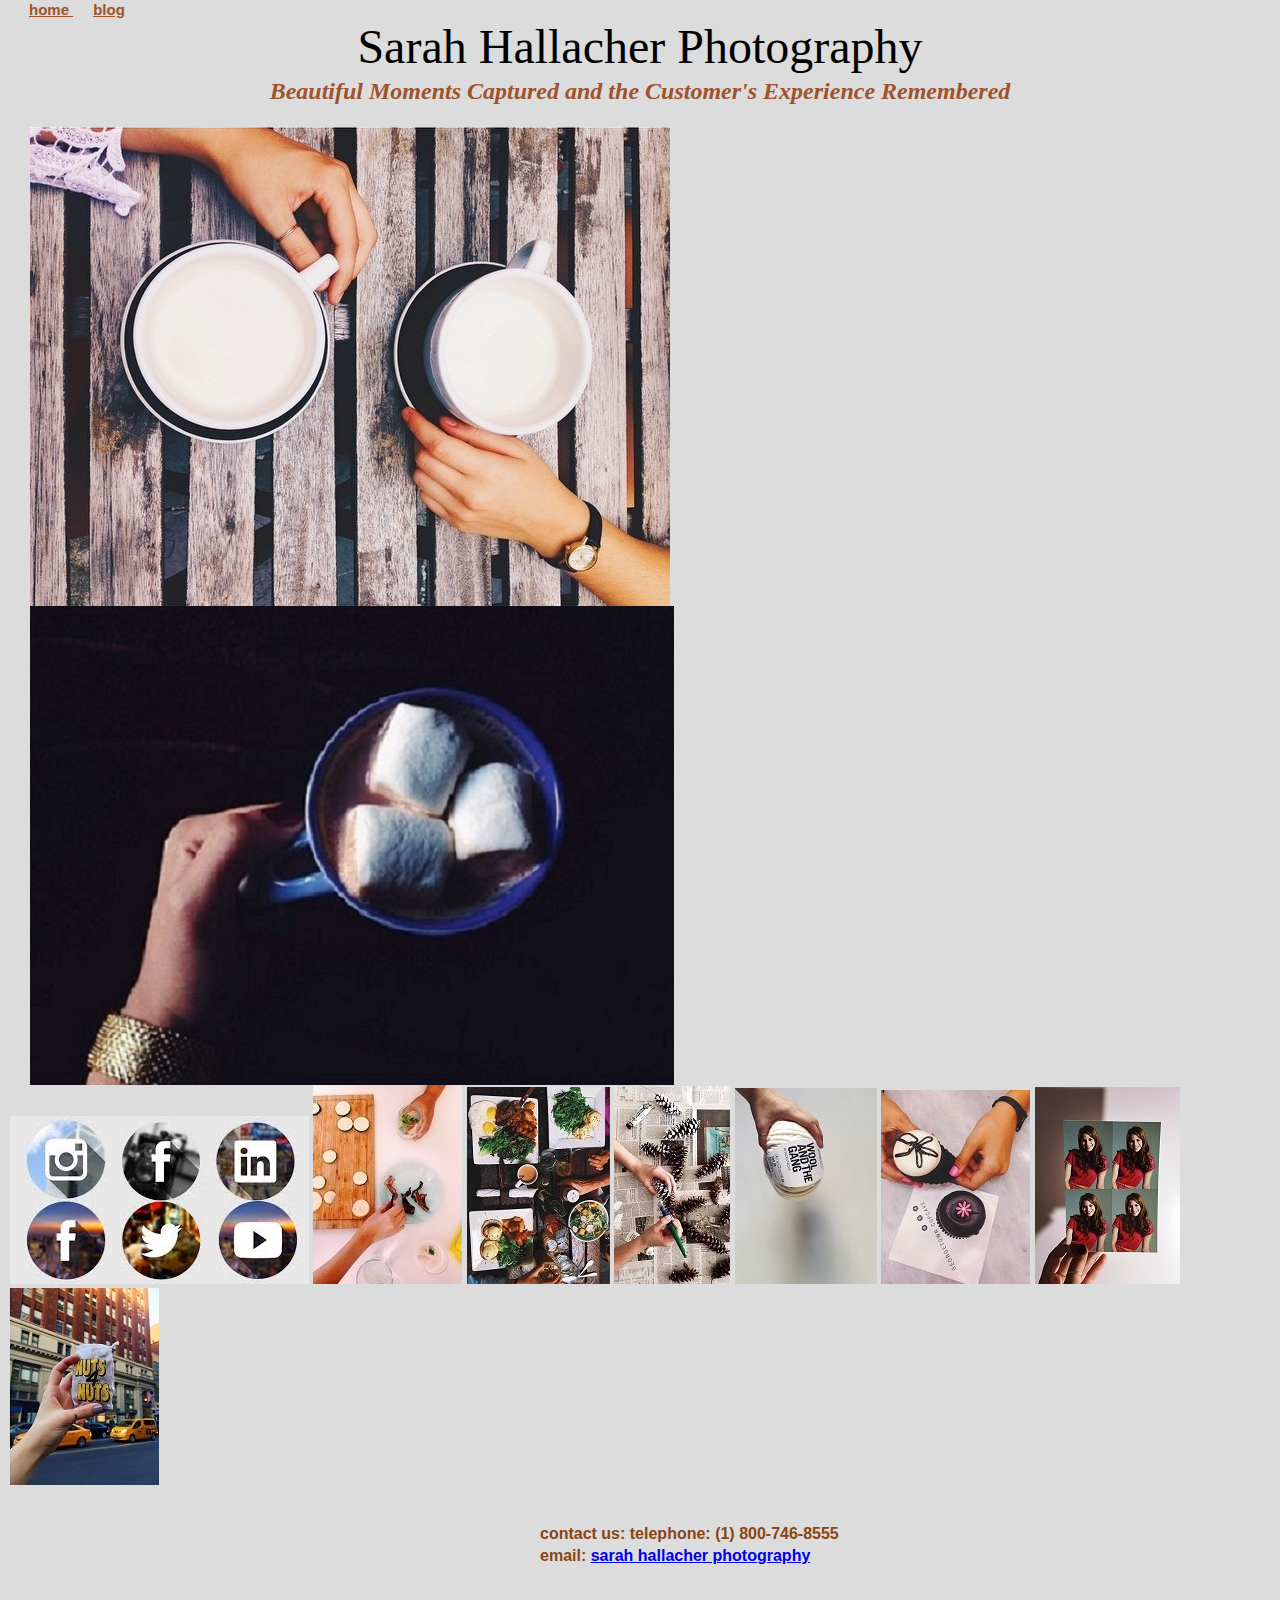
<file: sarah-hallacher-photography/index.html>
<!DOCTYPE!>
<html>
<head>
	<meta charset="utf-8">
	<title> Sarah Hallacher Photography </title>
	<link rel="stylesheet" type "text/css" href="mainsarah.css">
</head>
<body>
<header>
	<nav>
		<a href="index.html"> Home </a>
		<a href="blog.html"> Blog </a>
	</nav>
		<div class="wrap" id="title">	
			<h1> Sarah Hallacher Photography</h1>
			<h2>
				<em>Beautiful Moments Captured and the Customer's Experience Remembered</em>
			</h2>
		</div>
</header>
	<br>
	<main>
		<div class="photoinfo1">
			<img src="images/chai2.jpg" alt="Cups of chai tea" title="Chai">
			<img src="images/cocoa2.jpg" alt="Cups of cocoa" title="Cocoa">
		</div>
		<div class="photoinfotwo">
			<img src="images/buttons2.jpg" alt="Social Media" title="Social Media">
			<img src="images/bacon2.jpg" alt="Bacon tray" title="Bacon">
			<img src="images/brunch2.jpg" alt="Brunch tray" title="Brunch">
			<img src="images/pinecones2.jpg" alt="Pinecone crafts" title="Pinecones">
			<img src="images/yarn2.jpg" alt="Ball of Yarn" title="Yarn">
			<img src="images/cupcakes.jpg" alt="Frosted cupcakes" title="Cupcakes">
			<img src="images/photobooth.jpg" alt="Photobooth pictures" title="Photobooth">
			<img src="images/nuts.jpg" alt="Package of Nuts" title="Nuts">
		</div>
	</main>
<footer>
	<h4>
	<p>Contact Us: Telephone: (1) 800-746-8555  <br> Email: <a href="file:///C:/Users/Julie/Desktop/viking20.github.io/sarahhallacherphotography/index.html">Sarah Hallacher Photography</a></p>
	</h4>
</footer>
</body>
</html>
</file>
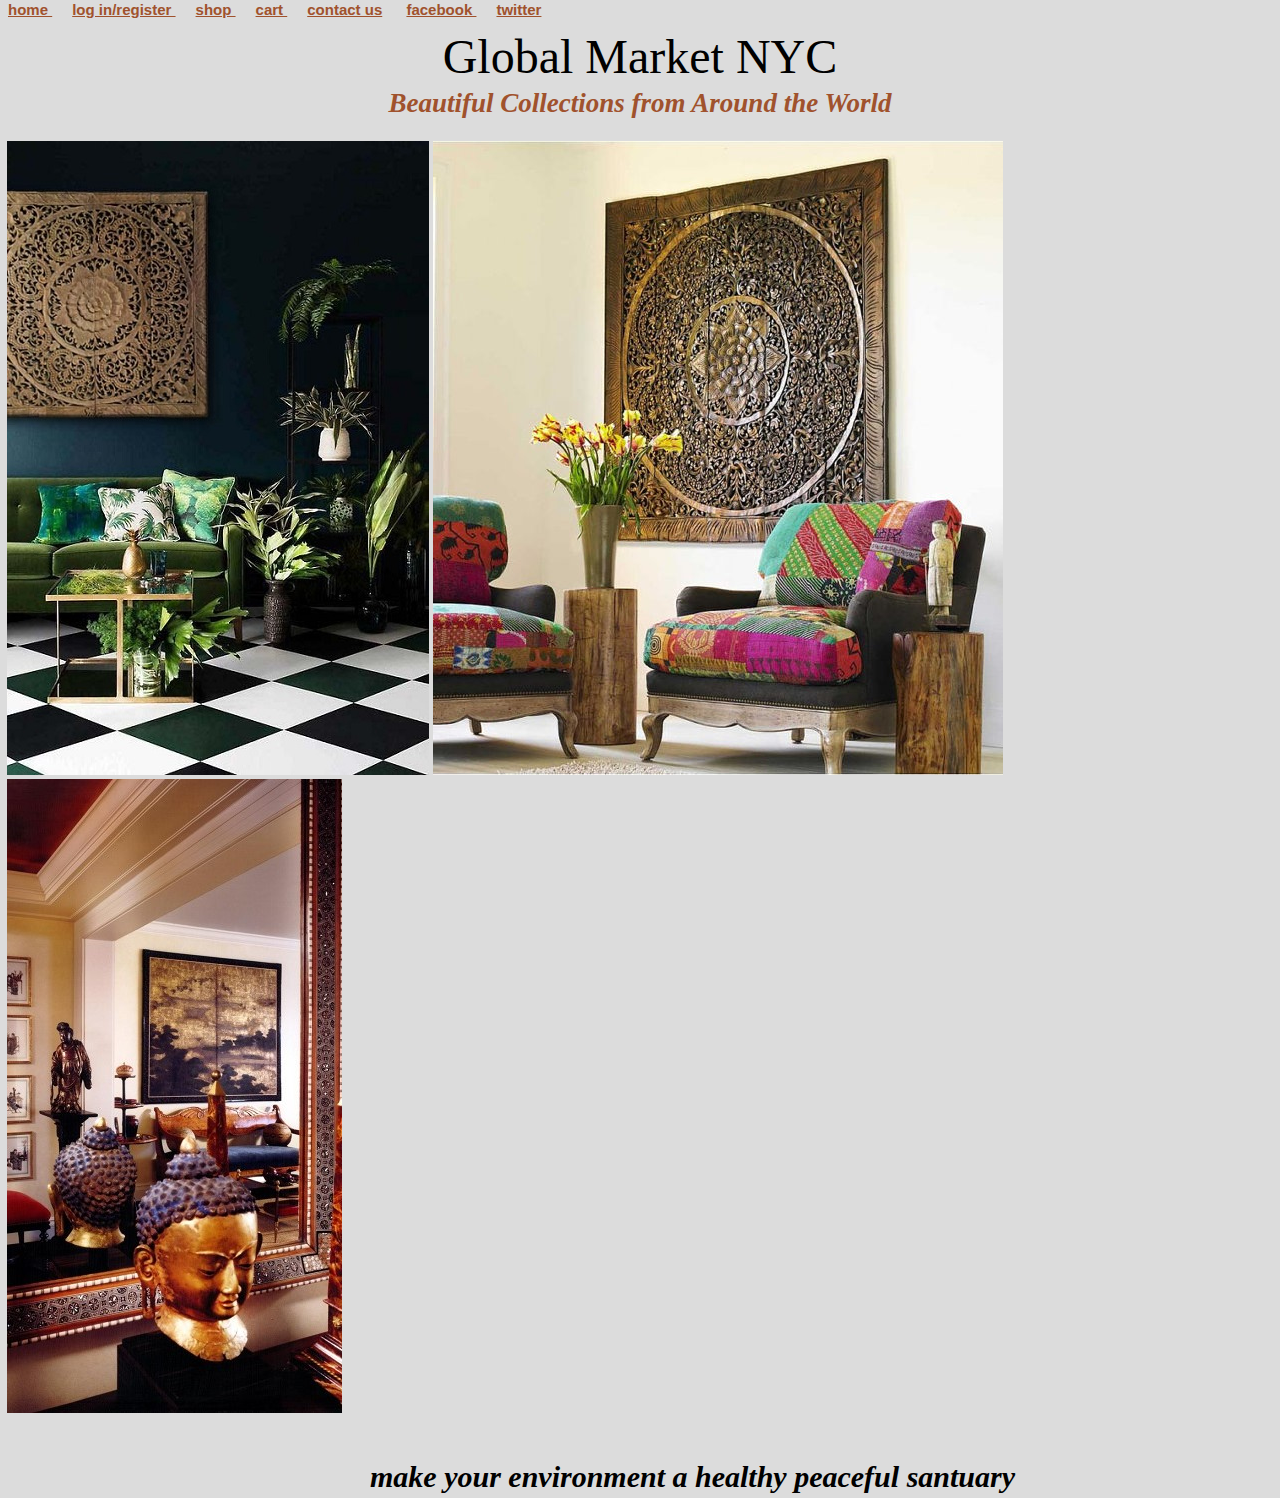
<file: global-market-nyc/GMNYC.html>
<!DOCTYPE!>
<html>
<head>
	<meta charset="utf-8">
	<title> Global Market NYC </title>
	<link rel="stylesheet" type "text/css" href="maingmnyc.css">
</head>
<body>
<header>
	<nav>
		<a href="index.html"> Home </a>
		<a href="index.html"> Log in/Register </a>
		<a href="index.html"> Shop </a>
		<a href="blog.html"> Cart </a>
		<a href="blog.html"> Contact Us</a>
		<a href="blog.html"> Facebook </a>
		<a href="blog.html"> Twitter</a>
	</nav>
		<div class="wrap" id="title">	
			<h1>Global Market NYC</h1>
			<h2>
				<em>Beautiful Collections from Around the World</em>
			</h2>
		</div>
</header>
	<br>
	<div>
		<div class="main">
				<div class="photoinfo1">
					<img src="images/asianwoodenwallgreen2.jpg" alt="Asia Art" title="Asian Art">
					<img src="images/asianwoodenwallart.jpg" alt="Asia Art" title="Asian Art">
					<img src="images/mirror7.jpg" alt="Asia Art" title="Asian Art">
				</div>
		</div>
	</div>
<footer>
	<h4>
	<h2><p><em>Make your environment a healthy peaceful santuary</em></p></h2>
	</h4>
</footer>
</body>
</html>
</file>
<file: sarah-hallacher-photography/mainsarah.css>
}
head{
 }
#title{
  margin: 0px;
  padding: 0px;
  font-family: Arial,Helvetica, sans-serif;  
  color: #A0522D;
}
nav{
  font-size: 15px;
  font-color: #000000;
  font-family: Arial,Helvetica, sans-serif;
  font-weight: bold;
  text-decoration: none;
  text-transform: lowercase;
  margin-left: 28px;
  margin-right: 60px;
  width: 900px;
  padding: 1px;
  display: inline-block
}
nav a:link{
  background-color: #DCDCDC;
  color: #A0522D;
}
nav a{margin-right: 20px;
}
a:visited{
    color:#556B2F;
    margin-left: 28px;
}
a:hover{
  color:#A52A2A;
  border-bottom:3px solid #C7009D;
  padding:0 0 2px;
}
body{ 
    background-color: #DCDCDC;     
    font-family: Arial,Helvetica, sans-serif;
    margin-left: 0px;
    margin-right: 0px;
    margin-top: 0px;
    margin-bottom: 0px;
}
.photoinfo1{
  display: inline-block;
  margin-left: 30px;
  border: 2px;
}
.photoinfotwo{
  display: inline-block;
  padding-right: 10px;
  padding-left: 10px;
}
.photoinfotwo img{
  margin-right: 0px;
}
h1 {
  color: #000000;
  font-family: Times, Georgia, serif;
  font-weight: 400;
  font-size: 48px;
  text-align:center;
  margin: 0 0 4px;
}
h2 {
  font-color: #000000;
  font-family: Times, Georgia, serif;
  font-weight: bold; 
  margin:0 0 4px;
  text-align: center;
}
h3 {
  font-color: #000000;
  margin-top: 25px;
  margin-right: 50px;
  margin-bottom: 60px;
  margin-left: 20px;
}
h4 {
  color: #8B4513;
  display: inline-block;
}
h5 {
  color: #000000;
}
h6 { 
  color: #000000;
}
p {
  margin-left: 90px;
  margin-right: 30px;
  margin-bottom: 60px;
  line-height: 22px;
  width: 80%;
}
#wrapper1{
  width: 23%;
  border: 4px solid #000;
  float: left;
  padding-bottom: 40px;
  padding-left: 18px;
  padding-right:20px;
  margin-right: 20px;
  margin-left: 80px;
  margin-bottom: 1px;
  margin-top: 20px;
}
#frameit2{
  width: 23%;
  border: 4px solid #000;
  float: left;
  padding-bottom: 40px;
  padding-left: 18px;
  padding-right:20px;
  margin-right: 20px;
  margin-left: 80px; 
  margin-bottom:1px;
  margin-top: 20px;
}
footer {
  font-family: Arial,helvetica, sans-serif;
  display: inline-block;
  font-color: #A0522D;
  font-weight: bold;
  text-decoration: none;
  text-transform: lowercase;
  text-align: left;
  margin-right: 40px;
  margin-left: 450px;
  margin-top: 1px;
}
.blogparagraph{
  display: inline-block;
  font-family: Arial,helvetica, sans-serif;
  float: right;
  font-size: 10px;
  width: 280px;
}
.clearfix:after{
  visibility: hidden;
  display: block;
  font-size:0;
  content: "";
  clear: both;
  height: 0;
}
.blogimages{
  padding:10%;
  background-color: #DCDCDC;
  text-align: center;
}
.blogtitle{
  font-family: Arial,helvetica, serif;
  font-size: 18px;
  font-weight: 100;
  margin-left:29%;
  margin-right: 10%;
  margin-bottom: 10px;
  margin-top: 15px;
  padding-top: 2px;
}
</file>
<file: global-market-nyc/maingmnyc.css>
}
head{
 }
#title{
  margin: 0px;
  padding: 0px;
  font-family: Arial,Helvetica, sans-serif;  
  color: #A0522D;
}
.main {
  display: inline-block;
  border: 2px black;
  margin-bottom:2px;
}

  nav{
  font-size: 15px;
  font-color: #A0522D;
  font-family: Arial,Helvetica, sans-serif;
  font-weight: bold;
  text-decoration: none;
  text-transform: lowercase;
  margin-left: 7px;
  margin-right: 7px;
  margin-bottom: 10px;
  width: 900px;
  padding: 1px;
  display: inline-block
  }
nav a:link{
  background-color: #DCDCDC;
  color: #A0522D;
}
nav a{margin-right: 20px;
}
a:visited{
    color:#556B2F;
    margin-left: 28px;
}
a:hover{
  color:#A52A2A;
  border-bottom:3px solid #C7009D;
  border-top:4px solid #DAA520;
  padding:0 0 2px;
}
body{ 
    background-color: #DCDCDC;     
    font-family: Arial,Helvetica, sans-serif;
    margin-left: 0px;
    margin-right: 0px;
    margin-top: 0px;
    margin-bottom: 0px;
}
.photoinfo1{
  display: inline-block;
  margin-left: 7px;
  border: 2px;
  margin-bottom: 1px;
}
.photoinfotwo{
  display: inline-block;
  padding-right: 10px;
  padding-left: 10px;
}
.photoinfotwo img{
  margin-right: 0px;
}
h1 {
  color: #000000;
  font-family: Times, Georgia, serif;
  font-weight: 400;
  font-size: 48px;
  text-align:center;
  margin: 0 0 4px;
}
h2 {
  font-color: #000000;
  font-family: Times, Georgia, serif;
  font-size: 27px; 
  margin:0 0 4px;
  text-align: center;
}
h3 {
  font-color: #000000;
  margin-top: 25px;
  margin-right: 50px;
  margin-bottom: 60px;
  margin-left: 20px;
}
h4 {
  color: #8B4513;
  display: inline-block;
}
h5 {
  color: #000000;
}
h6 { 
  color: #000000;
}
p {
  margin-left: 10px;
  margin-right: 30px;
  font-family: Times, Georgia, serif;
  font-weight: bold; 
  font-size: 30px;
  margin:0 0 4px;
 }
#wrapper1{
  width: 23%;
  border: 2px solid #000;
  float: left;
  padding-bottom: 40px;
  padding-left: 18px;
  padding-right:20px;
  margin-right: 20px;
  margin-left: 80px;
  margin-bottom: 1px;
  margin-top: 20px;
}
#frameit2{
  width: 23%;
  border: 2px solid #000;
  float: left;
  padding-bottom: 50px;
  padding-left: 30px;
  padding-right:20px;
  margin-right: 20px;
  margin-left: 110px; 
  margin-bottom:1px;
  margin-top: 20px;
}
footer {
  font-family: Arial,helvetica, sans-serif;
  display: inline-block;
  font-color: #A0522D;
  font-weight: bold;
  text-decoration: none;
  text-transform: lowercase;
  text-align: left;
  margin-right: 40px;
  margin-left: 370px;
  margin-top: 1px;
}
.blogparagraph{
  display: inline-block;
  font-family: Arial,helvetica, sans-serif;
  float: right;
  font-size: 10px;
  width: 280px;
}
.clearfix:after{
  visibility: hidden;
  display: block;
  font-size:0;
  content: "";
  clear: both;
  height: 0;
}
.blogimages{
  margin-left:73px;
  background-color: #DCDCDC;
  margin-right: 20px;
}
.blogtitle{
  font-family: Arial,helvetica, sans-serif;
  font-size: 18px;
  font-weight: 20;
  margin-left:73px;
  margin-right: 73;
  margin-bottom: 10px;
  margin-top: 10;
}
.ProductRow1{
  display: inline-block;
}
#block1{
  height:50px;
  width:100px;
  border: 5px solid gray;
  text-align: center;
  font-weight: bold;
}
#block2{
  height:50px;
  width:100px;
  border: 5px solid gray;
  text-align: center;
  font-weight: bold;
}
#block3{
  height:50px;
  width:100px;
  border: 5px solid gray;
  text-align: center;
  font-weight: bold;
}
</file>
